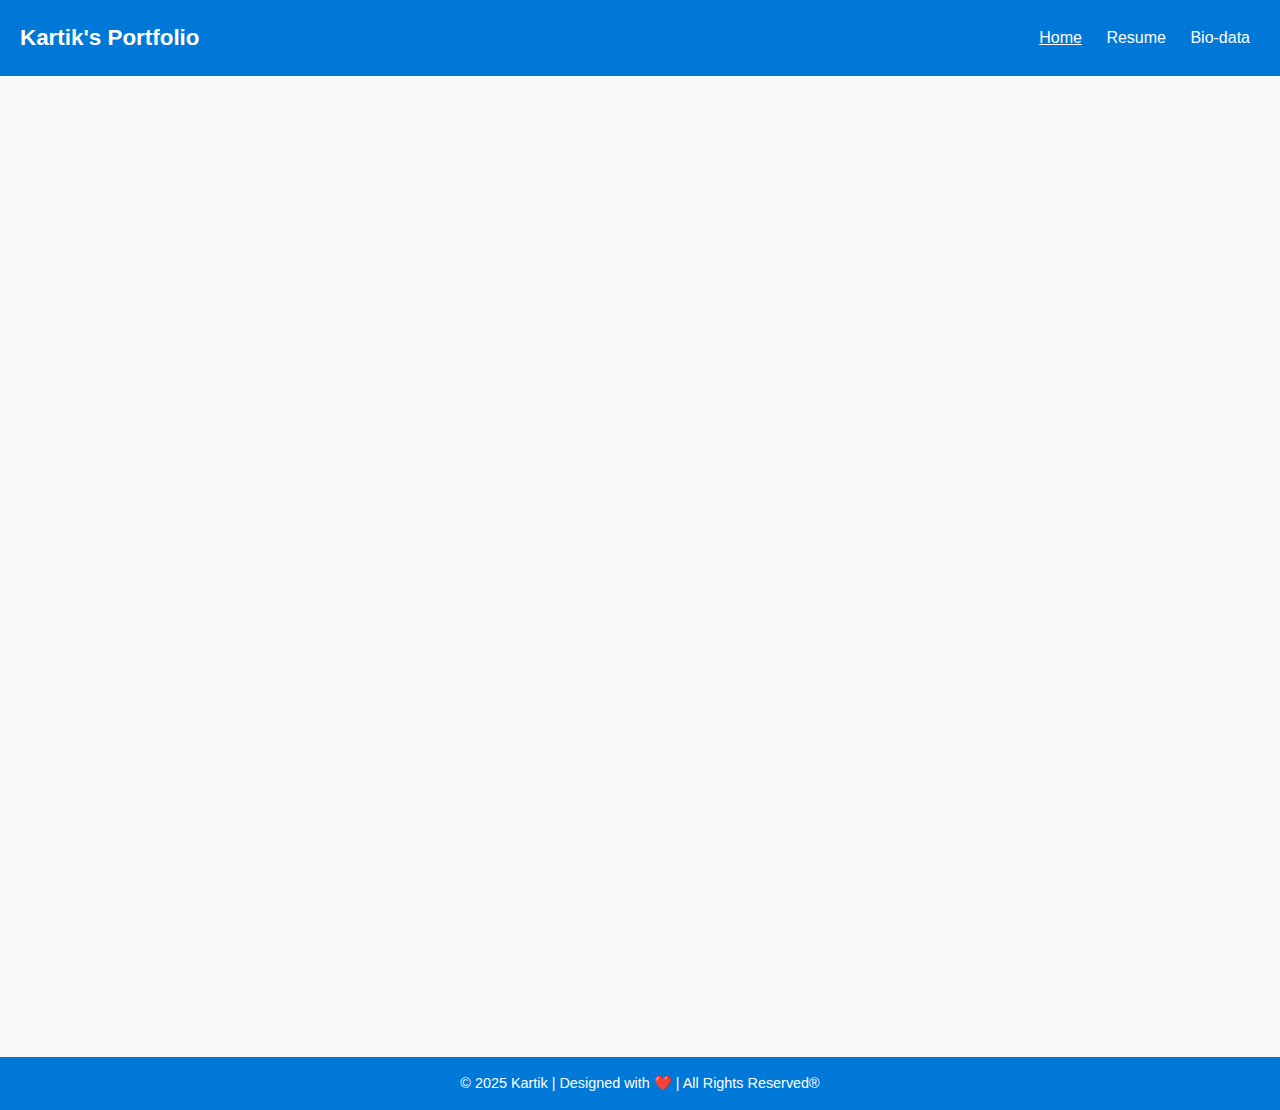
<file: index.html>
<!DOCTYPE html>
<html lang="en">
<head>
  <meta charset="UTF-8">
  <meta name="viewport" content="width=device-width, initial-scale=1.0">
  <title>Kartik | Portfolio</title>
  <link rel="stylesheet" href="style.css">
  <script src="https://code.jquery.com/jquery-3.6.0.min.js"></script>
  <script src="script.js" defer></script>
</head>
<body>
  <header>
    <h1>Kartik's Portfolio</h1>
    <nav>
      <a href="index.html" class="active">Home</a>
      <a href="resume.html">Resume</a>
      <a href="biodata.html">Bio-data</a>
    </nav>
  </header>

  <!-- Hero Section -->
  <section class="hero fade-in">
    <div class="profile-container">
      <img id="profile-pic" src="kartik.jpg" alt="Kartik Profile" class="profile-pic">
      <h2>Hello, I'm <span class="highlight">Kartik</span> 👋</h2>
      <p>Web Developer | Designer | Problem Solver</p>
      <button id="learnMore">Know More About Me</button>
    </div>
  </section>

  <!-- About Section -->
  <section class="about fade-in">
    <h2>About Me 🧑‍💻</h2>
    <p>
      I’m a passionate <strong>Web Developer</strong> with a focus on creating responsive, user-friendly websites. 
      I enjoy combining aesthetics with functionality, writing clean code, and learning new technologies. 
      I aim to build digital experiences that make a difference.</p>
      I have a keen interest in <strong>Data Structures & Algorithms </strong> with a strong inclination toward Back-End Development. 
      I enjoy building efficient, scalable, and reliable systems, and I’m continuously exploring new technologies to sharpen my problem-solving and development skills.
    </p>
  </section>

  <!-- Social Section -->
  <section class="social fade-in">
    <h2>Connect with Me 🌐</h2>
    <div class="social-links">
      <a href="https://github.com/devkalon" target="_blank" class="social-icon github">🐙 GitHub</a>
      <a href="https://linkedin.com/in/kartik-golabhanvi-282a39329" target="_blank" class="social-icon linkedin">💼 LinkedIn</a>
      <a href="https://instagram.com/kartik.golabhanvi" target="_blank" class="social-icon instagram">📸 Instagram</a>
    </div>
  </section>

  <footer>
    <p>© 2025 Kartik | Designed with ❤️ | All Rights Reserved® </p>
  </footer>
</body>
</html>
</file>
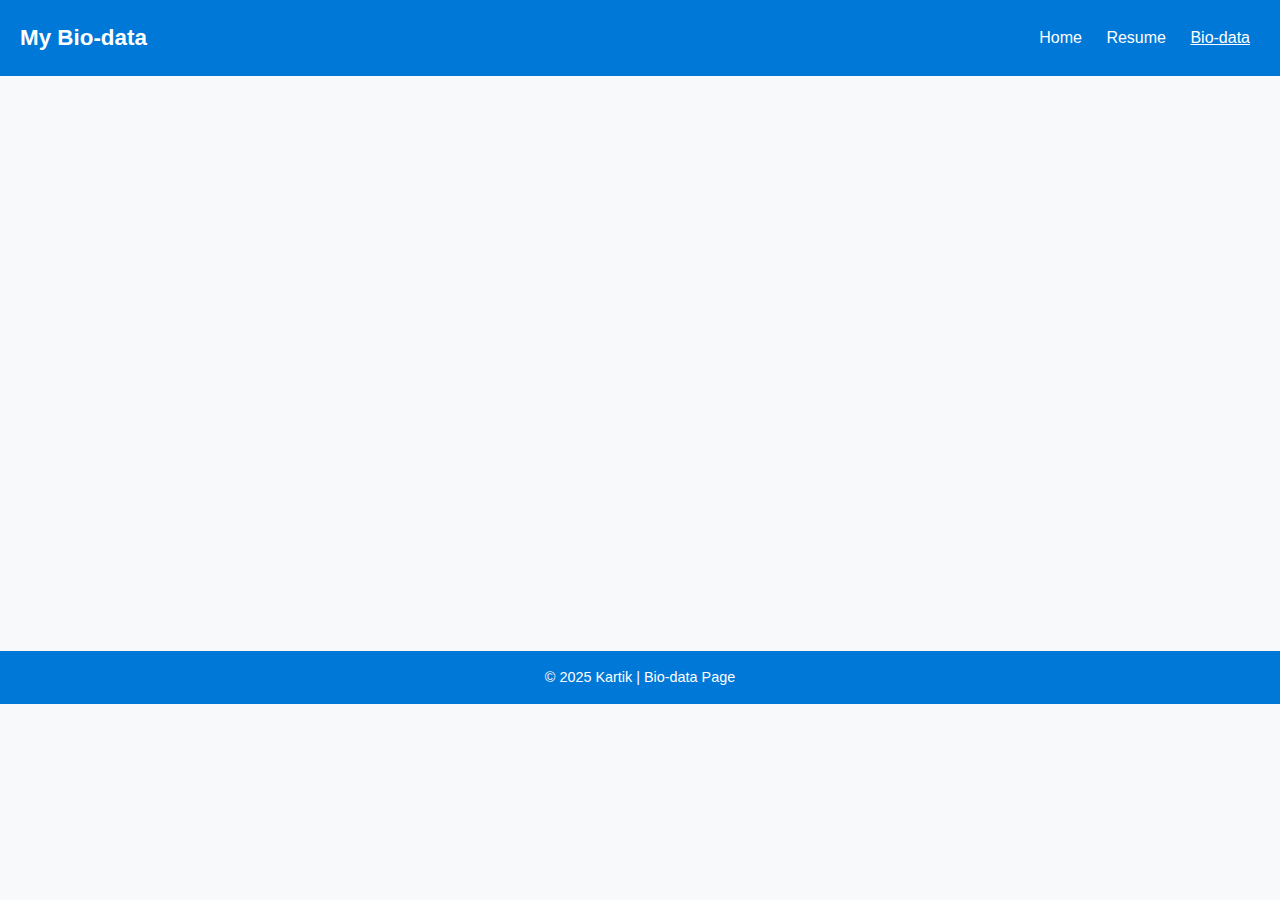
<file: biodata.html>
<!DOCTYPE html>
<html lang="en">
<head>
  <meta charset="UTF-8">
  <meta name="viewport" content="width=device-width, initial-scale=1.0">
  <title>Kartik | Bio-data</title>
  <link rel="stylesheet" href="style.css">
  <script src="https://code.jquery.com/jquery-3.6.0.min.js"></script>
  <script src="script.js" defer></script>
</head>
<body>
  <header>
    <h1>My Bio-data</h1>
    <nav>
      <a href="index.html">Home</a>
      <a href="resume.html">Resume</a>
      <a href="biodata.html" class="active">Bio-data</a>
    </nav>
  </header>

  <section class="bio-section fade-in">
    <table>
      <tr><th>Name</th><td>Kartik G</td></tr>
      <tr><th>Date of Birth</th><td>06th June 2005</td></tr>
      <tr><th>Gender</th><td>Male</td></tr>
      <tr><th>Address</th><td>Bengluru, India</td></tr>
      <tr><th>Email</th><td>kartikgolabhanvi@icloud.com</td></tr>
      <tr><th>Phone</th><td>+91 6360260116</td></tr>
      <tr><th>Languages Known</th><td>Kannada, English, Hindi</td></tr>
      <tr><th>Hobbies</th><td>Coding, Gaming, Music</td></tr>
    </table>
  </section>

  <footer>
    <p>© 2025 Kartik | Bio-data Page</p>
  </footer>
</body>
</html>
</file>
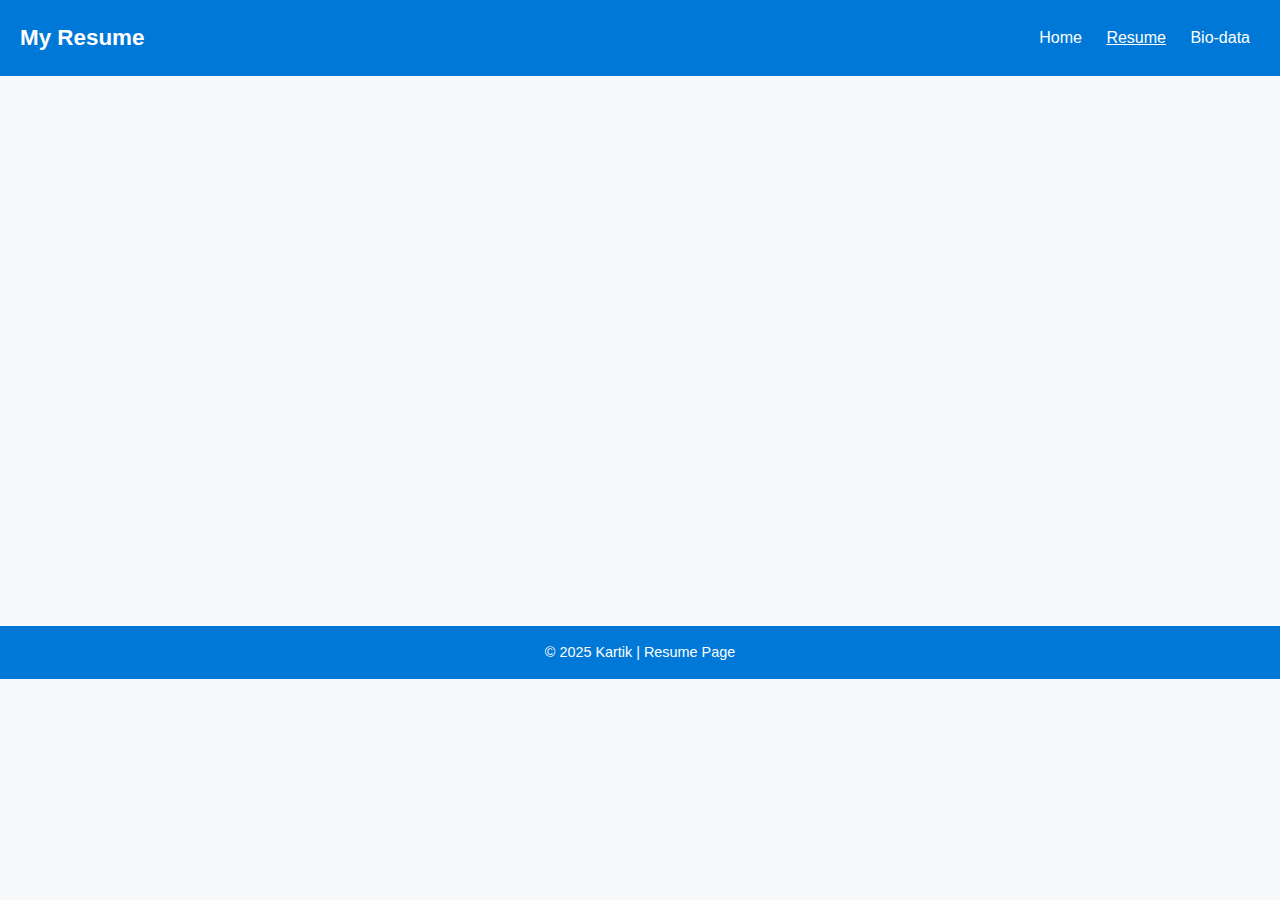
<file: resume.html>
<!DOCTYPE html>
<html lang="en">
<head>
  <meta charset="UTF-8">
  <meta name="viewport" content="width=device-width, initial-scale=1.0">
  <title>Kartik | Resume</title>
  <link rel="stylesheet" href="style.css">
  <script src="https://code.jquery.com/jquery-3.6.0.min.js"></script>
  <script src="script.js" defer></script>
</head>
<body>
  <header>
    <h1>My Resume</h1>
    <nav>
      <a href="index.html">Home</a>
      <a href="resume.html" class="active">Resume</a>
      <a href="biodata.html">Bio-data</a>
    </nav>
  </header>

  <section class="resume-section fade-in">
    <h2>Education 🎓</h2>
    <ul>
      <li><strong>Bachelor of Engineering</strong> — RV Institute of Technology and Management, Bengluru (2023–2027)</li>
      <li><strong>PUC </strong> — The Vision PU College, Bengluru (2021–2023)</li>
    </ul>

    <h2>Skills 💡</h2>
    <ul class="skills">
      <li>C++</li><li>Python</li><li>Java</li><li>HTML/CSS</li><li>MongoDB</li><li>MySQL</li>
    </ul>
    <h2> </h2>
    <h2>CoureseWork 📚</h2>
    <ul class="couresework">
      <li>Data Structures and Algoithms</li><li>Operating System</li><li>Computer Networks</li>
    </ul>

    <h2>Projects 🛠️</h2>
    <p><strong>Diet Recommendation System</strong> — ❤️ A ML powered Diet Recommendation System for heart patients.
         It analyzes health data (BP, BMI, cholesterol etc.) and suggests heart-friendly meals. 
        🥗 Helps monitor nutrition, calories, and encourages safe eating habits. Built with Python, ML and nutrition datasets.</p>
    <p><strong>Inventory Management System</strong> — Odoo-based product tracking system.</p>
  </section>

  <footer>
    <p>© 2025 Kartik | Resume Page</p>
  </footer>
</body>
</html>
</file>
<file: style.css>
/* Global Styles */
* {
  margin: 0;
  padding: 0;
  box-sizing: border-box;
  font-family: "Poppins", sans-serif;
  transition: all 0.3s ease;
}

body {
  background: var(--bg);
  color: var(--text);
  line-height: 1.6;
}

:root {
  --bg: #f8f9fa;
  --text: #222;
  --primary: #0078d7;
  --card: #fff;
}

body.dark {
  --bg: #121212;
  --text: #f1f1f1;
  --primary: #00aaff;
  --card: #1e1e1e;
}

/* Header */
header {
  background: var(--primary);
  color: white;
  padding: 20px;
  display: flex;
  justify-content: space-between;
  align-items: center;
  flex-wrap: wrap;
}

header h1 {
  font-size: 1.4rem;
}

nav a {
  color: white;
  margin: 0 10px;
  text-decoration: none;
  font-weight: 500;
}

nav a.active,
nav a:hover {
  text-decoration: underline;
}

#theme-toggle {
  background: transparent;
  color: white;
  font-size: 1.2rem;
  border: none;
  cursor: pointer;
}

/* Sections */
.intro, .resume-section, .bio-section {
  max-width: 900px;
  margin: 50px auto;
  text-align: center;
  padding: 30px;
  background: var(--card);
  border-radius: 12px;
  box-shadow: 0 6px 12px rgba(0,0,0,0.1);
}

.highlight {
  color: var(--primary);
  font-weight: 600;
}

button {
  margin-top: 20px;
  padding: 12px 25px;
  background: var(--primary);
  border: none;
  color: white;
  border-radius: 5px;
  cursor: pointer;
}

button:hover {
  transform: scale(1.05);
}

/* Table */
table {
  width: 100%;
  border-collapse: collapse;
  margin-top: 10px;
}

th, td {
  padding: 12px;
  border-bottom: 1px solid #ccc;
  text-align: left;
}

/* Skills */
.skills {
  list-style: none;
  display: flex;
  flex-wrap: wrap;
  justify-content: center;
  gap: 10px;
}

.skills li {
  background: var(--primary);
  color: white;
  padding: 8px 15px;
  border-radius: 20px;
}

.couresework{
    list-style: none;
  display: flex;
  flex-wrap: wrap;
  justify-content: center;
  gap: 10px;
}

.couresework li {
  background: var(--primary);
  color: white;
  padding: 8px 15px;
  border-radius: 20px;
}

/* Footer */
footer {
  text-align: center;
  padding: 15px;
  background: var(--primary);
  color: white;
  margin-top: 30px;
  font-size: 0.9rem;
}

/* Animations */
.fade-in {
  opacity: 0;
  transform: translateY(20px);
  animation: fadeIn 0.8s ease forwards;
}

@keyframes fadeIn {
  to {
    opacity: 1;
    transform: translateY(0);
  }
}

/* Responsive Design */
@media (max-width: 768px) {
  header {
    flex-direction: column;
    text-align: center;
  }
  nav a {
    display: inline-block;
    margin: 8px;
  }
  .intro, .resume-section, .bio-section {
    padding: 20px;
  }
}

/* --- HERO (PROFILE) SECTION --- */
.hero {
  text-align: center;
  padding: 60px 20px;
  background: var(--card);
  box-shadow: 0 5px 15px rgba(0, 0, 0, 0.05);
  border-radius: 12px;
  margin: 50px auto;
  max-width: 900px;
}

.profile-container {
  display: flex;
  flex-direction: column;
  align-items: center;
}

.profile-pic {
  width: 150px;
  height: 150px;
  border-radius: 50%;
  object-fit: cover;
  margin-bottom: 20px;
  border: 4px solid var(--primary);
  transition: transform 0.3s ease;
}

.profile-pic:hover {
  transform: scale(1.08);
}

.hero p {
  color: var(--text);
  font-size: 1.1rem;
}

/* --- ABOUT SECTION --- */
.about {
  max-width: 850px;
  margin: 50px auto;
  padding: 30px;
  background: var(--card);
  border-radius: 12px;
  text-align: center;
  box-shadow: 0 5px 15px rgba(0,0,0,0.05);
}

.about p {
  margin-top: 10px;
  font-size: 1rem;
  line-height: 1.7;
}

/* --- SOCIAL SECTION --- */
.social {
  text-align: center;
  margin: 40px 0;
}

.social-links {
  display: flex;
  justify-content: center;
  gap: 20px;
  flex-wrap: wrap;
  margin-top: 15px;
}

.social-icon {
  text-decoration: none;
  padding: 10px 18px;
  border-radius: 8px;
  font-weight: 600;
  color: white;
  transition: 0.3s;
}

.github { background: #333; }
.linkedin { background: #0077b5; }
.instagram { background: #e4405f; }

.social-icon:hover {
  opacity: 0.85;
  transform: translateY(-3px);
}

/* --- RESPONSIVE ADJUSTMENTS --- */
@media (max-width: 768px) {
  .profile-pic {
    width: 120px;
    height: 120px;
  }

  .about, .hero {
    padding: 20px;
  }

  .social-icon {
    padding: 8px 14px;
  }
}
</file>
